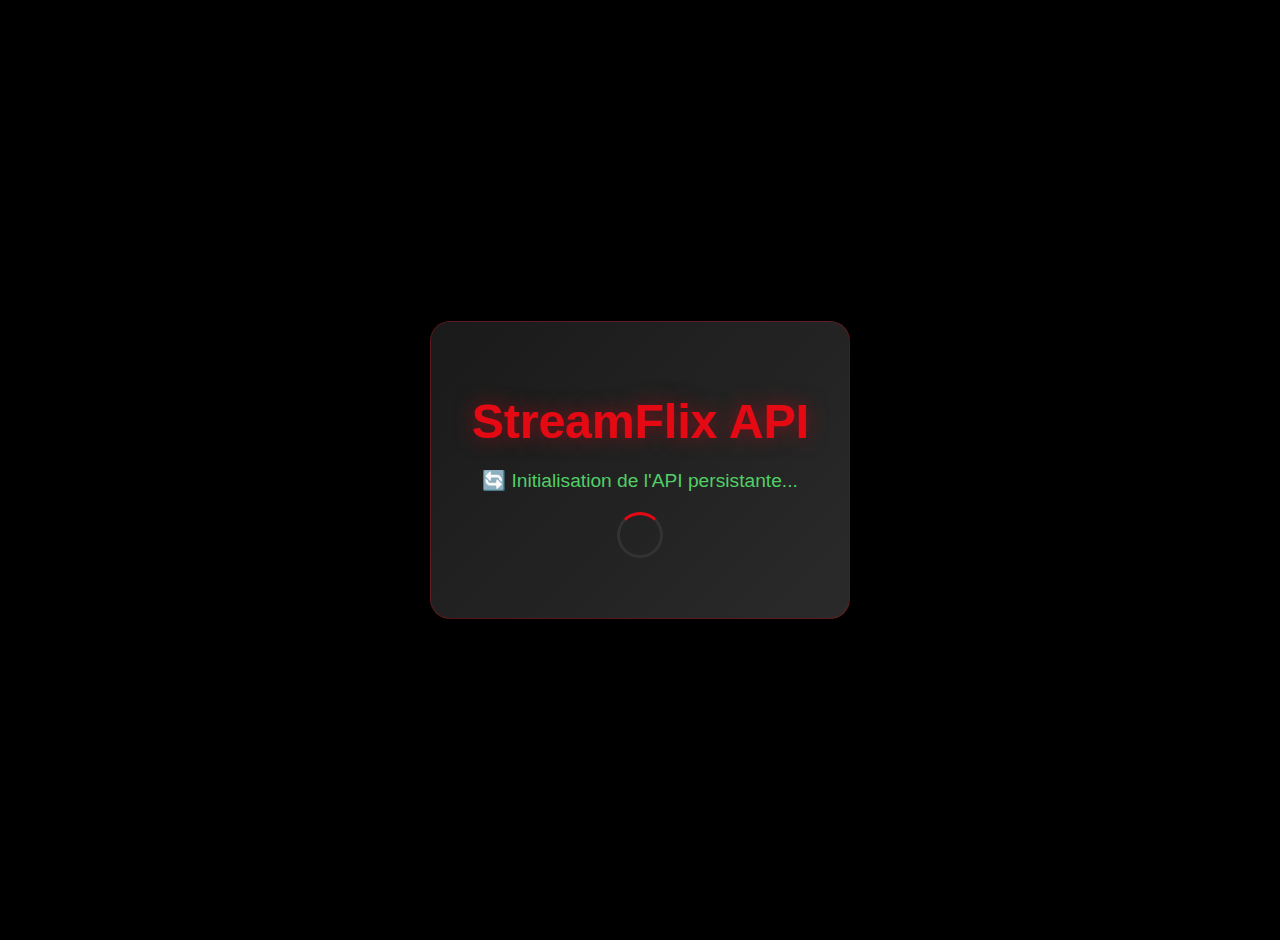
<file: api.html>
<!DOCTYPE html>
<html lang="fr">
<head>
    <meta charset="UTF-8">
    <meta name="viewport" content="width=device-width, initial-scale=1.0">
    <title>StreamFlix API Persistante</title>
    <style>
        body {
            background: #000;
            color: #fff;
            font-family: 'Inter', -apple-system, BlinkMacSystemFont, sans-serif;
            margin: 0;
            padding: 20px;
            display: flex;
            align-items: center;
            justify-content: center;
            min-height: 100vh;
        }
        .api-container {
            text-align: center;
            max-width: 600px;
            background: linear-gradient(135deg, #1a1a1a, #2a2a2a);
            border-radius: 20px;
            padding: 40px;
            border: 1px solid rgba(229, 9, 20, 0.3);
        }
        .logo {
            font-size: 3rem;
            font-weight: bold;
            color: #e50914;
            margin-bottom: 1rem;
            text-shadow: 0 0 20px rgba(229, 9, 20, 0.5);
        }
        .status {
            color: #51cf66;
            font-size: 1.2rem;
            margin: 20px 0;
        }
        .loading {
            border: 3px solid #333;
            border-top: 3px solid #e50914;
            border-radius: 50%;
            width: 40px;
            height: 40px;
            animation: spin 1s linear infinite;
            margin: 20px auto;
        }
        @keyframes spin {
            0% { transform: rotate(0deg); }
            100% { transform: rotate(360deg); }
        }
        .api-info {
            background: rgba(81, 207, 102, 0.1);
            border: 1px solid rgba(81, 207, 102, 0.3);
            border-radius: 12px;
            padding: 20px;
            margin: 20px 0;
            text-align: left;
        }
        .back-btn {
            background: linear-gradient(135deg, #e50914, #f40612);
            color: #fff;
            border: none;
            padding: 12px 25px;
            border-radius: 8px;
            cursor: pointer;
            font-weight: 600;
            font-size: 16px;
            margin-top: 20px;
            transition: all 0.3s;
        }
        .back-btn:hover {
            transform: translateY(-2px);
            box-shadow: 0 5px 15px rgba(229, 9, 20, 0.4);
        }
    </style>
</head>
<body>
    <div class="api-container">
        <h1 class="logo">StreamFlix API</h1>
        <div id="status" class="status">🔄 Initialisation de l'API persistante...</div>
        <div class="loading" id="loader"></div>
        
        <div class="api-info" id="apiInfo" style="display: none;">
            <h3>🔑 API Persistante Active</h3>
            <p><strong>ID:</strong> streamflix-persistent-api-2025</p>
            <p><strong>Éléments:</strong> <span id="elementCount">0</span></p>
            <p><strong>Status:</strong> ✅ Données sauvegardées en localStorage</p>
            <p><strong>Persistance:</strong> Permanent (même après fermeture navigateur)</p>
        </div>
        
        <button class="back-btn" onclick="goToApp()" style="display: none;" id="backBtn">
            🎬 Aller à StreamFlix
        </button>
    </div>

    <script>
        // 🔑 STREAMFLIX API PERSISTANTE
        // Cette page initialise et sauvegarde les données en localStorage
        
        console.log('🚀 Initialisation API persistante...');
        
        const API_CONFIG = {
            key: 'streamflix-persistent-api-2025',
            storageKey: 'streamflix_data',
            version: '2.0'
        };

        // Initialisation automatique
        document.addEventListener('DOMContentLoaded', initializeAPI);

        async function initializeAPI() {
            updateStatus('🔄 Chargement des données...');
            
            try {
                // Charger les données
                const data = await loadStreamingData();
                
                // Sauvegarder en localStorage
                const apiData = {
                    data: data,
                    timestamp: Date.now(),
                    version: API_CONFIG.version,
                    key: API_CONFIG.key
                };
                
                localStorage.setItem(API_CONFIG.storageKey, JSON.stringify(apiData));
                
                // Confirmer le succès
                updateStatus('✅ API persistante initialisée !');
                showSuccess(data.length);
                
                console.log(`✅ ${data.length} éléments sauvegardés en localStorage`);
                
            } catch (error) {
                console.error('❌ Erreur lors de l\'initialisation:', error);
                updateStatus('❌ Erreur d\'initialisation de l\'API');
            }
        }

        function updateStatus(message) {
            document.getElementById('status').textContent = message;
        }

        function showSuccess(count) {
            document.getElementById('loader').style.display = 'none';
            document.getElementById('apiInfo').style.display = 'block';
            document.getElementById('backBtn').style.display = 'block';
            document.getElementById('elementCount').textContent = count.toLocaleString();
        }

        function goToApp() {
            window.location.href = './index.html';
        }

        // Vérifier si les données existent déjà
        function checkExistingData() {
            const existingData = localStorage.getItem(API_CONFIG.storageKey);
            if (existingData) {
                try {
                    const parsed = JSON.parse(existingData);
                    if (parsed.version === API_CONFIG.version) {
                        updateStatus('✅ API déjà initialisée !');
                        showSuccess(parsed.data.length);
                        return true;
                    }
                } catch (e) {
                    console.log('Données existantes corrompues, réinitialisation...');
                }
            }
            return false;
        }

        // Vérifier au chargement
        if (checkExistingData()) {
            document.getElementById('loader').style.display = 'none';
        }

        // 🎬 CHARGEMENT DES DONNÉES DEPUIS LE FICHIER SOURCE
        async function loadStreamingData() {
            try {
                // Charger le fichier JavaScript existant
                const response = await fetch('./StreamingData.js');
                const jsContent = await response.text();
                
                // Extraire les données du contenu JavaScript
                const dataMatch = jsContent.match(/const streamingData = (\[[\s\S]*?\]);/);
                if (dataMatch) {
                    const dataString = dataMatch[1];
                    return JSON.parse(dataString);
                }
                
                throw new Error('Données non trouvées dans le fichier');
                
            } catch (error) {
                console.log('⚠️ Utilisation des données de secours');
                return getFallbackData();
            }
        }
        
        function getFallbackData() {
            // Données de secours avec quelques éléments
            return [
                {
                    "id": 1,
                    "title": "Sous écrous",
                    "category": "movie",
                    "description": null,
                    "genre": "Movie",
                    "image": null,
                    "language": "Français",
                    "quality": "HD",
                    "rating": 7.5,
                    "server_name": "NofiCloud",
                    "url": "https://noficloud.com/iframe/tHt61YaPJR",
                    "year": 2024
                }
                // Plus de données seraient ajoutées ici dans un vrai déploiement
            ];
        }
</file>
